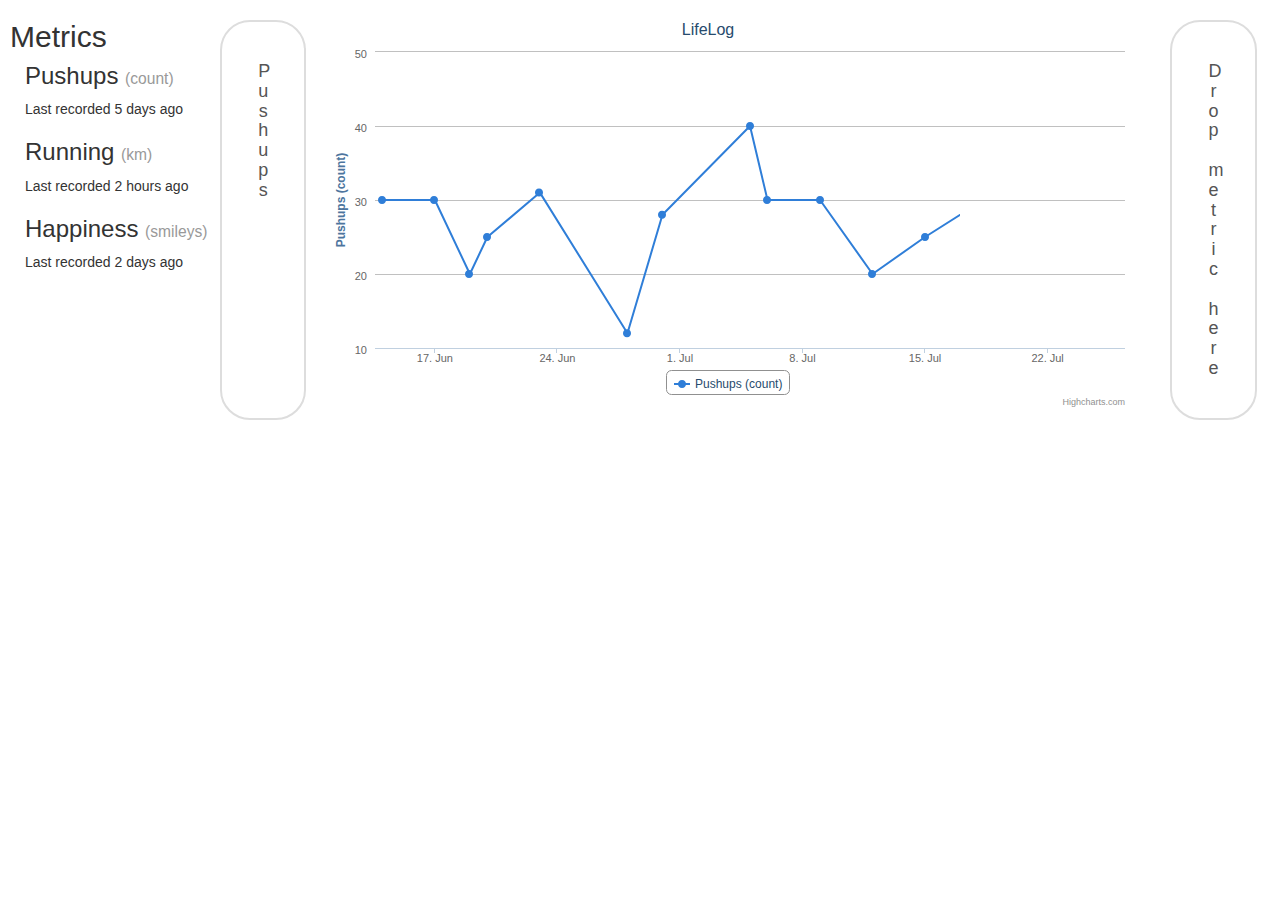
<file: tab/index.html>
﻿<!DOCTYPE html>
<html xmlns="http://www.w3.org/1999/xhtml">
<head>
    <title>LifeLog</title>
    <script src="js/jquery-1.10.2.min.js"></script>
    <script src="js/jquery-ui-1.10.3.custom.min.js"></script>
    <script src="js/jquery.ui.touch-punch.min.js"></script>
    <script src="js/highcharts.js"></script>
    <script src="js/bootstrap.min.js"></script>
    <script src="js/knockout-3.0.0.js"></script>
    <script src="js/moment.min.js"></script>
    <script src="js/lodash.min.js"></script>
    <script src="js/data.js"></script>
    <script src="js/lifelog.js"></script>
    <link href="css/bootstrap.min.css" rel="stylesheet" />
    <link href="css/bootstrap-theme.min.css" rel="stylesheet" />
    <link href="css/jquery-ui-1.10.3.custom.min.css" rel="stylesheet" />
    <link href="css/lifelog.css" rel="stylesheet" />
</head>
    <body>
        <div class="menu">
            <h2>Metrics</h2>
            <ul class="list-unstyled measures">
                <li data-id="pushups">
                    <h3>Pushups <small class="unit">(count)</small></h3>
                    <span class="info">Last recorded 5 days ago</span>
                </li>
                <li data-id="running">
                    <h3>Running <small class="unit">(km)</small></h3>
                    <span class="info">Last recorded 2 hours ago</span>
                </li>
                <li data-id="happiness">
                    <h3>Happiness <small class="unit">(smileys)</small></h3>
                    <span class="info">Last recorded 2 days ago</span>
                </li>
            </ul>
        </div>
        <div class="row content">
            <div class="col-sm-1 col-md-1 ydrop1" data-bind="style: { height: chartHeight() + 'px' }">
                <h4 data-bind="html: yAxis1Name">Drop metric here</h4>
            </div>
            <div class="col-sm-10 col-md-10 chart">
                <div class="chartRow">
                    <div id="chart"></div>
                </div>
            </div>
            <div class="col-sm-1 col-md-1 ydrop2" data-bind="style: { height: chartHeight() + 'px' }">
                <h4 data-bind="html: yAxis2Name">Drop metric here</h4>
            </div>
        </div>
    </body>
</html>
</file>
<file: tab/css/lifelog.css>
﻿body {
    width: 97%;
}

.menu {
    position: absolute;
    width: 220px;
    padding-left: 10px;
}
.content {
    margin-left: 220px;
}
.measures {
    margin-left: 15px;
}
.measures li {
    margin-bottom: 20px;
}
.measures li h3 {
    margin-top: 5px;
}
.ydrop1, .ydrop2 {
    border: 2px solid #ddd;
    -ms-border-radius: 30px;
    border-radius: 30px;
    margin-top: 20px;
    padding: 40px 0;
    text-align: center;
    color: #555;
}
.ydrop1 h4, .ydrop2 h4 {
    margin: auto;
    width: 10px;
}
.ydrop1.hover, .ydrop2.hover {
    background-color: #faebd7;
}

#chart {
    margin: 10px 20px 0 0;
}
.measures .ui-draggable-dragging {
    border: 2px solid #ccc;
    -ms-border-radius: 10px;
    border-radius: 10px;
    -ms-opacity: 0.3;
    opacity: 0.3;
    padding: 10px;
    z-index: 1000;
}
</file>
